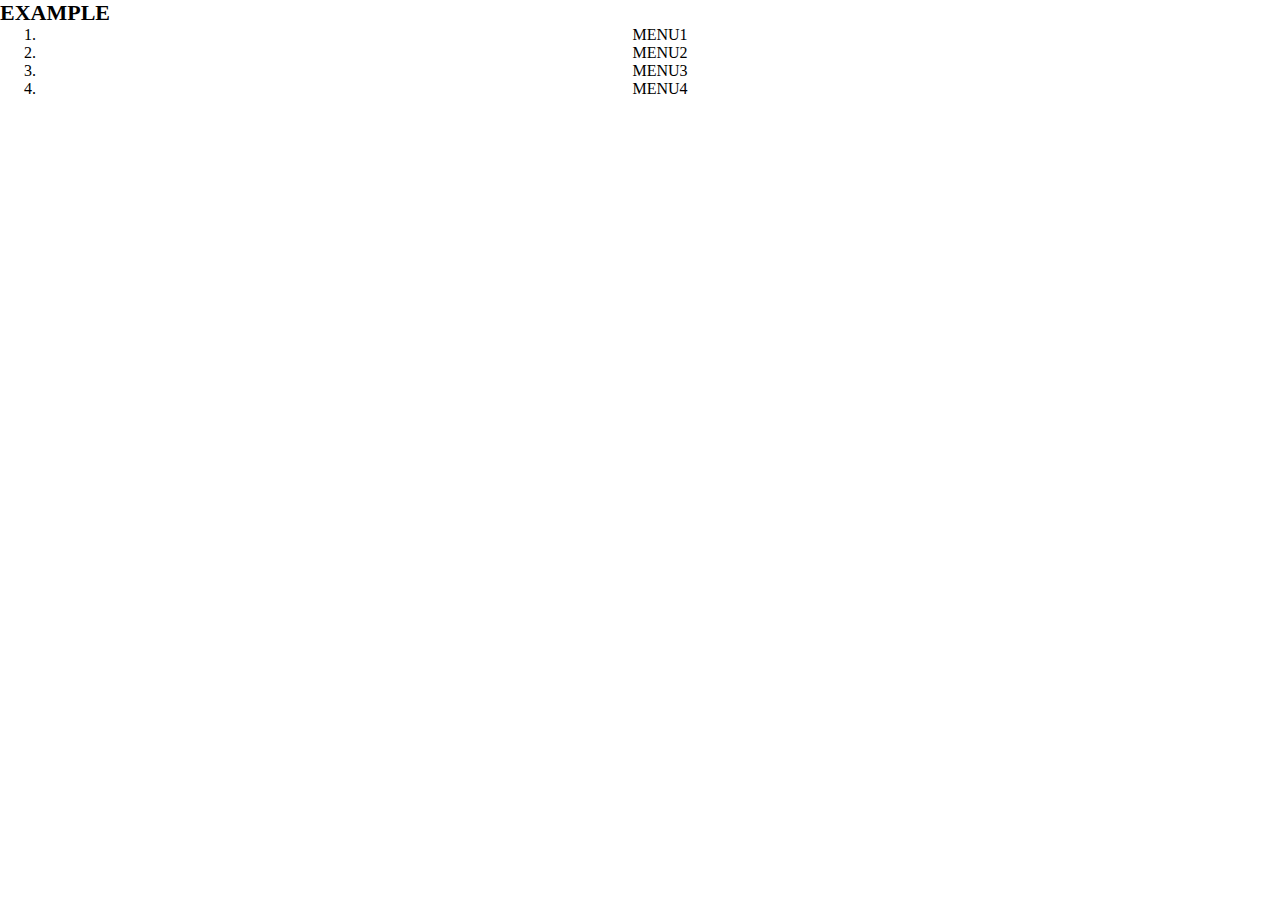
<file: 確認問題.html>
<!DOCTYPE html>
<html>
<head>
	<meta charset="UTF-8">
	<title>5章確認問題</title>
	<link rel="stylesheet" href="確認問題.css">
</head>
<body>
	<header>
		<h1 class="headline">EXAMPLE</h1>
		<nav class="nav">
			<ol class="list">
				<li class="list-item">MENU1</li>
				<li class="list-item">MENU2</li>
				<li class="list-item">MENU3</li>
				<li class="list-item">MENU4</li>
			</ol>
		</nav>
	</header>
</body>
</html>
</file>
<file: 確認問題.css>
* {
	margin: 0;
	padding: 0;
	box-sizing: border-box;
}

.header {
	width: 10%;
}

.headline {
	font-size: 22px;
}

.nav {
	text-align: center;
}

.list {
	padding-left: 40px;
}
</file>
